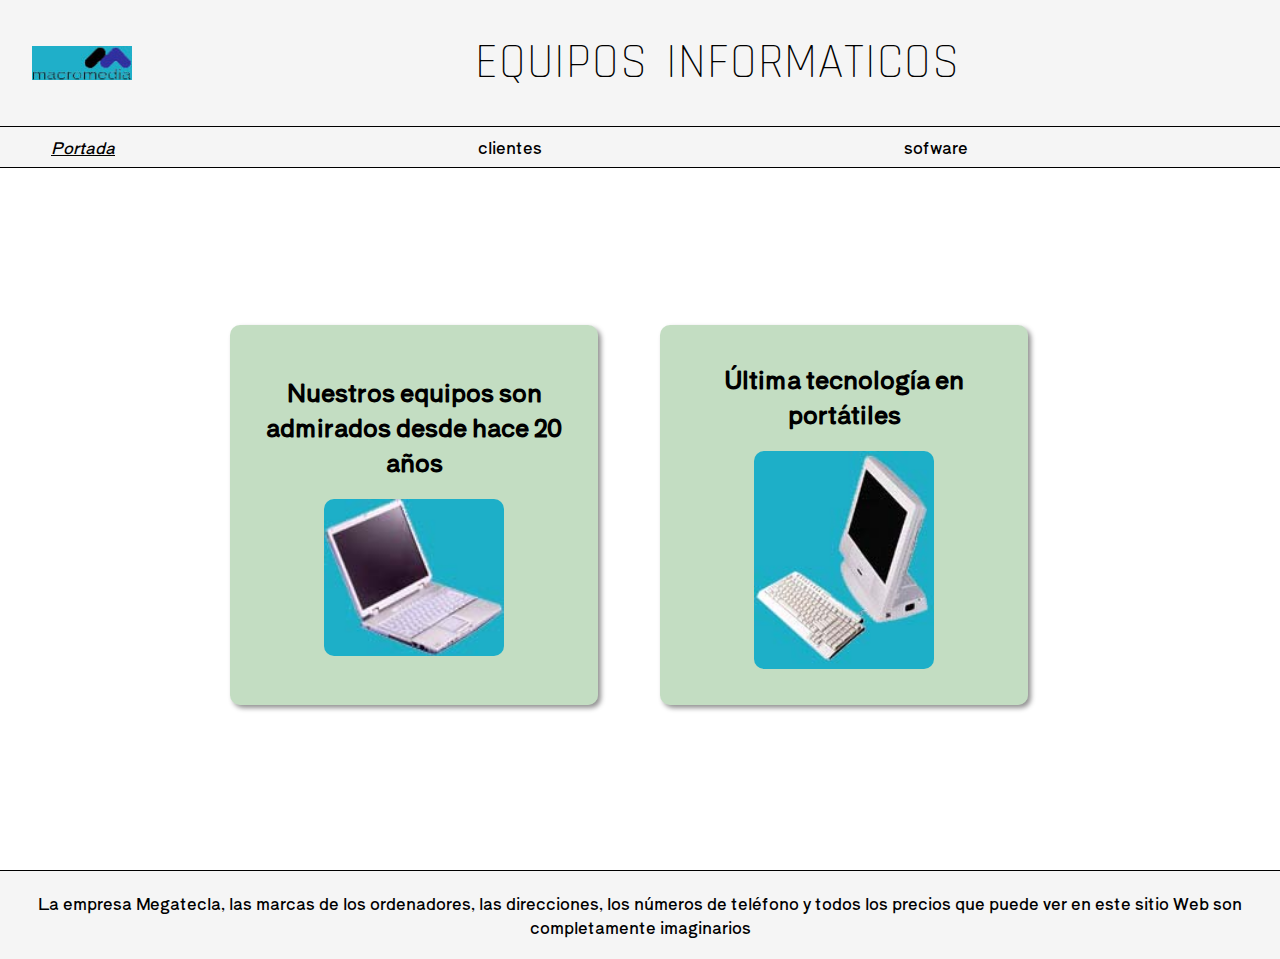
<file: index.htm>
<!DOCTYPE html>
<html lang="es">
  <head>
    <meta charset="UTF-8" />
    <meta name="viewport" content="width=device-width, initial-scale=1.0" />
    <title>Equipo informatico</title>
    <script async src="js/main.js"></script>
    <link rel="preconnect" href="https://fonts.googleapis.com" />
    <link rel="preconnect" href="https://fonts.gstatic.com" crossorigin />
    <link
      href="https://fonts.googleapis.com/css2?family=Rajdhani:wght@300&family=Shippori+Antique+B1&display=swap"
      rel="stylesheet"
    />
    <link rel="stylesheet" href="css/main_style.css" />
    <link rel="stylesheet" href="css/index.css" />
    <meta name="autor" content="Yamil Esteban Garcia" />
    <meta http-equiv="Cache-control" content="max-age=2592000" />
  </head>
  <body>
    <header class="header">
      <div class="header_div">
        <img id="hamburgesa" src="img/hamburgesa.svg" alt="" />
        <div class="img"></div>
        <h1>Equipos Informaticos</h1>
      </div>
      <nav class="menu" id="menu">
        <ul class="desactivado">
          <a href="index.htm">
            <li class="aqui">Portada</li>
          </a>
          <a href="clientes.html">
            <li>clientes</li>
          </a>
          <a href="sofware.html">
            <li>sofware</li>
          </a>
        </ul>
      </nav>
    </header>

    <main class="main">
      <article class="tarjeta">
        <h2>Nuestros equipos son admirados desde hace 20 años</h2>
        <img src="img/p-note.jpg" alt="portatil" />
      </article>
      <article class="tarjeta">
        <h2>Última tecnología en portátiles</h2>
        <img src="img/novedad.jpg" alt="novedad" />
      </article>
    </main>
    <footer class="footer">
      <p>
        La empresa Megatecla, las marcas de los ordenadores, las direcciones,
        los números de teléfono y todos los precios que puede ver en este sitio
        Web son completamente imaginarios
      </p>
    </footer>
  </body>
</html>
</file>
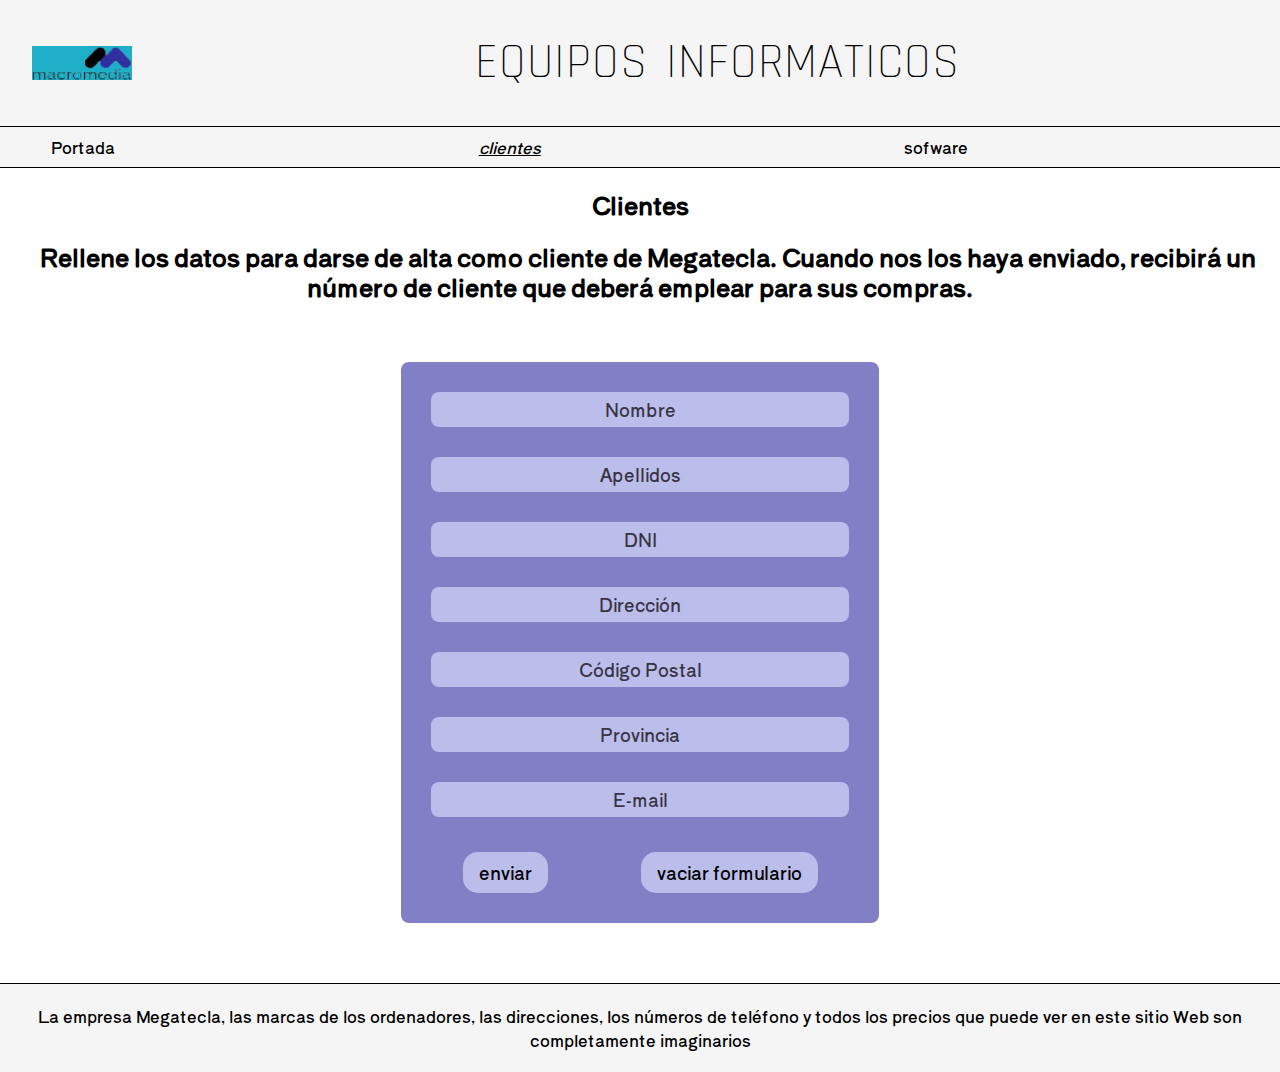
<file: clientes.html>
<!DOCTYPE html>
<html lang="es">
  <head>
    <meta charset="UTF-8" />
    <meta name="viewport" content="width=device-width, initial-scale=1.0" />
    <title>Equipo informatico</title>
    <script async src="js/main.js"></script>
    <link rel="preconnect" href="https://fonts.googleapis.com" />
    <link rel="preconnect" href="https://fonts.gstatic.com" crossorigin />
    <link
      href="https://fonts.googleapis.com/css2?family=Rajdhani:wght@300&family=Shippori+Antique+B1&display=swap"
      rel="stylesheet"
    />
    <link rel="stylesheet" href="css/main_style.css" />
    <link rel="stylesheet" href="css/clientes.css" />
    <meta name="autor" content="Yamil Esteban Garcia" />
    <meta http-equiv="Cache-control" content="max-age=2592000" />
  </head>
  <body>
    <header class="header">
      <div class="header_div">
        <img id="hamburgesa" src="img/hamburgesa.svg" alt="" />
        <div class="img"></div>
        <h1>Equipos Informaticos</h1>
      </div>
      <nav class="menu" id="menu">
        <ul class="desactivado">
          <a href="index.htm">
            <li>Portada</li>
          </a>
          <a href="clientes.html">
            <li class="aqui">clientes</li>
          </a>
          <a href="sofware.html">
            <li>sofware</li>
          </a>
        </ul>
      </nav>
    </header>

    <main class="main">
      <h2 class="h1">Clientes</h2>
      <h2 class="h2">
        Rellene los datos para darse de alta como cliente de Megatecla. Cuando
        nos los haya enviado, recibirá un número de cliente que deberá emplear
        para sus compras.
      </h2>
      <form class="form">
        <input type="text" placeholder="Nombre" />
        <input type="text" placeholder="Apellidos" />
        <input type="text" placeholder="DNI" />
        <input type="text" placeholder="Dirección" />
        <input type="text" placeholder="Código Postal" />
        <input type="text" placeholder="Provincia" />
        <input type="text" placeholder="E-mail" />
        <div class="containerButton">
          <button>enviar</button>
          <button type="reset">vaciar formulario</button>
        </div>
      </form>
    </main>
    <footer class="footer">
      <p>
        La empresa Megatecla, las marcas de los ordenadores, las direcciones,
        los números de teléfono y todos los precios que puede ver en este sitio
        Web son completamente imaginarios
      </p>
    </footer>
  </body>
</html>
</file>
<file: css/main_style.css>
:root {
  --fondoHeader: whitesmoke;
  --bordeColor: #000000;
}
* {
  box-sizing: content-box;
}
body {
  margin: 0;
  font-family: "Shippori Antique B1", sans-serif;
}
.header {
  position: fixed;
  display: flex;
  flex-direction: column;
  justify-content: space-between;
  position: fixed;
  width: 100%;
  z-index: 1000;
}
.header_div {
  display: flex;
  flex-direction: row;

  align-items: center;
  background-color: var(--fondoHeader);
  border-bottom: 1px solid var(--bordeColor);
}
.header h1 {
  font-family: "Rajdhani", sans-serif;
  font-weight: 300;
  font-size: 3rem;
  text-align: center;
  letter-spacing: 1px;
  word-spacing: 4px;
  text-transform: uppercase;
  vertical-align: middle;
  width: 90%;
  margin-left: 10px;
  margin-right: 10px;
  font-variant: normal;
}
.header h1::before {
  content: "";
  position: absolute;
  bottom: 48%;
  height: 5px;
  border-radius: 5px;
  animation-duration: 5s;
  animation-name: borderMovie;
  animation-iteration-count: infinite;
}
@keyframes borderMovie {
  from {
    width: 0px;
    background-color: transparent;
  }
  to {
    width: 405px;
    background-color: blue;
  }
}
.menu {
  width: 100%;
}
.desactivado {
  display: none;
}
#hamburgesa {
  padding: 0;
  width: 60px;
}
.menu ul {
  margin-top: 0;
  padding: 0;
  display: flex;
  flex-direction: column;
}
.menu a {
  text-decoration: none;
}
.menu li {
  transition: background 0.3s ease;
}
.menu .aqui {
  text-decoration: underline;
  font-style: italic;
}
.menu li:hover {
  background-color: rgba(37, 77, 122, 0.3);
  border-radius: 8px;
}
.menu li {
  text-align: center;
  width: 150px;
  list-style-position: inside;
  list-style: none;
  color: black;
  padding: 8px;
  background-color: var(--fondoHeader);
  border-right: solid 1px var(--bordeColor);
  border-top: solid 1px var(--bordeColor);
  border-bottom: solid 1px var(--bordeColor);
}
.menu :nth-child(1) {
  border-top: none;
}

.footer {
  background-color: whitesmoke;
  padding: 20px 10px;
  border-top: 1px solid var(--bordeColor);
}
.footer p {
  text-align: center;
  margin: 0;
}

@media (max-width: 379px) {
  #hamburgesa {
    margin-left: 10px;
    padding: 0;
    width: 60px;
  }
}
@media (max-width: 495px) {
  .header h1::before {
    animation-name: none;
  }
}
@media (max-width: 730px) {
  .header h1::before {
    animation-name: none;
  }
}

@media (min-width: 730px) {
  #hamburgesa {
    display: none;
  }
  .menu ul {
    justify-content: center;
    flex-direction: row;
    background-color: var(--fondoHeader);
    border-bottom: 1px solid var(--bordeColor);
  }
  .header {
    justify-content: space-between;
  }
  .header .img {
    background-image: url("../img/Macromedia.jpg");
    background-repeat: no-repeat;
    background-position: center;
    background-size: 100px;
    width: 150px;
    height: 34px;
    margin-left: 10px;
  }
  .menu {
    display: flex;
  }
  .menu ul {
    width: 100%;
  }
  .menu ul li {
    border: none;
  }
  .menu ul a {
    width: 100%;
  }
}

@media (max-width: 730px) {
  .header .img {
    display: none;
  }
}
</file>
<file: css/index.css>
.main {
  padding-top: 150px;
  display: flex;
  justify-content: center;
  align-items: center;
  flex-direction: column;
  height: 80vh;
}
.tarjeta {
  background-color: rgba(22, 124, 18, 0.26);
  margin-top: 20px;
  margin-bottom: 10px;
  margin-left: 10px;
  margin-right: 20px;
  display: flex;
  flex-direction: column;
  justify-content: center;
  align-items: center;
  width: 80%;
  min-width: 240px;
  padding: 20px;
  box-shadow: 3px 3px 5px 0px rgb(0, 0, 0, 0.43);
  border-radius: 10px;
  max-width: 340px;
  height: 340px;
}
.tarjeta h2 {
  text-align: center;
  margin-top: 0;
}
.tarjeta img {
  width: 180px;
  border-radius: 10px;
}

@media (min-width: 730px) {
  .tarjeta {
    max-width: 340px;
    height: 340px;
  }
}
@media (max-width: 379px) {
  .main {
    padding-top: 118px;
  }
}

@media (min-width: 650px) {
  .main {
    display: grid;
    grid-template-columns: auto auto;
    grid-gap: 20px;
  }
}
@media (max-width: 495px) {
  .main {
    padding-top: 200px;
  }
}
</file>
<file: css/clientes.css>
:root {
  --backgroundInput: #bbbdeb;
  --backgroundForm: #8180c7;
  --colorLetraInput: #393444;
  --formActivo: whitesmoke;
}

.main {
  padding-top: 167px;
  /* height: 120vh; */
  margin-bottom: 60px;
  height: auto;
}
.h1 {
  text-align: center;
}
.h2 {
  text-align: center;
  text-indent: 15px;
  line-height: 30px;
}
.form {
  min-width: 350px;
  width: 35%;
  margin-top: 60px;
  margin-left: auto;
  margin-right: auto;
  display: flex;
  flex-direction: column;
  background-color: var(--backgroundForm);
  padding: 15px;
  border-radius: 8px;
}
.form input {
  font-family: inherit;
  text-align: center;
  font-size: 1.1rem;
  margin: 15px;
  padding: 5px;
  border: none;
  border-radius: 8px;
  background-color: var(--backgroundInput);
  outline: none;
}
.form input::placeholder {
  color: var(--colorLetraInput);
}
.form input::-ms-input-placeholder {
  /* Internet Explorer 10-11 */
  color: var(--colorLetraInput);
}
.form input::-ms-input-placeholder {
  /* Microsoft Edge */
  color: var(--colorLetraInput);
}
.form input:focus {
  background-color: var(--formActivo);
}

.containerButton {
  margin-top: 20px;
  margin-bottom: 15px;
  display: flex;
  justify-content: space-around;
}
.containerButton button {
  font-family: inherit;
  border: none;
  font-size: 1.1rem;
  padding: 8px 16px;
  border-radius: 15px;
  background-color: var(--backgroundInput);
  transition: background 0.7s ease-out;
}
.containerButton button:hover {
  background-color: var(--formActivo);
}

.footer {
  margin-top: 46px;
}
@media (max-width: 730px) {
  .main {
    padding-top: 126px;
  }
}
@media (max-width: 495px) {
  .main {
    padding-top: 189px;
  }
}
</file>
